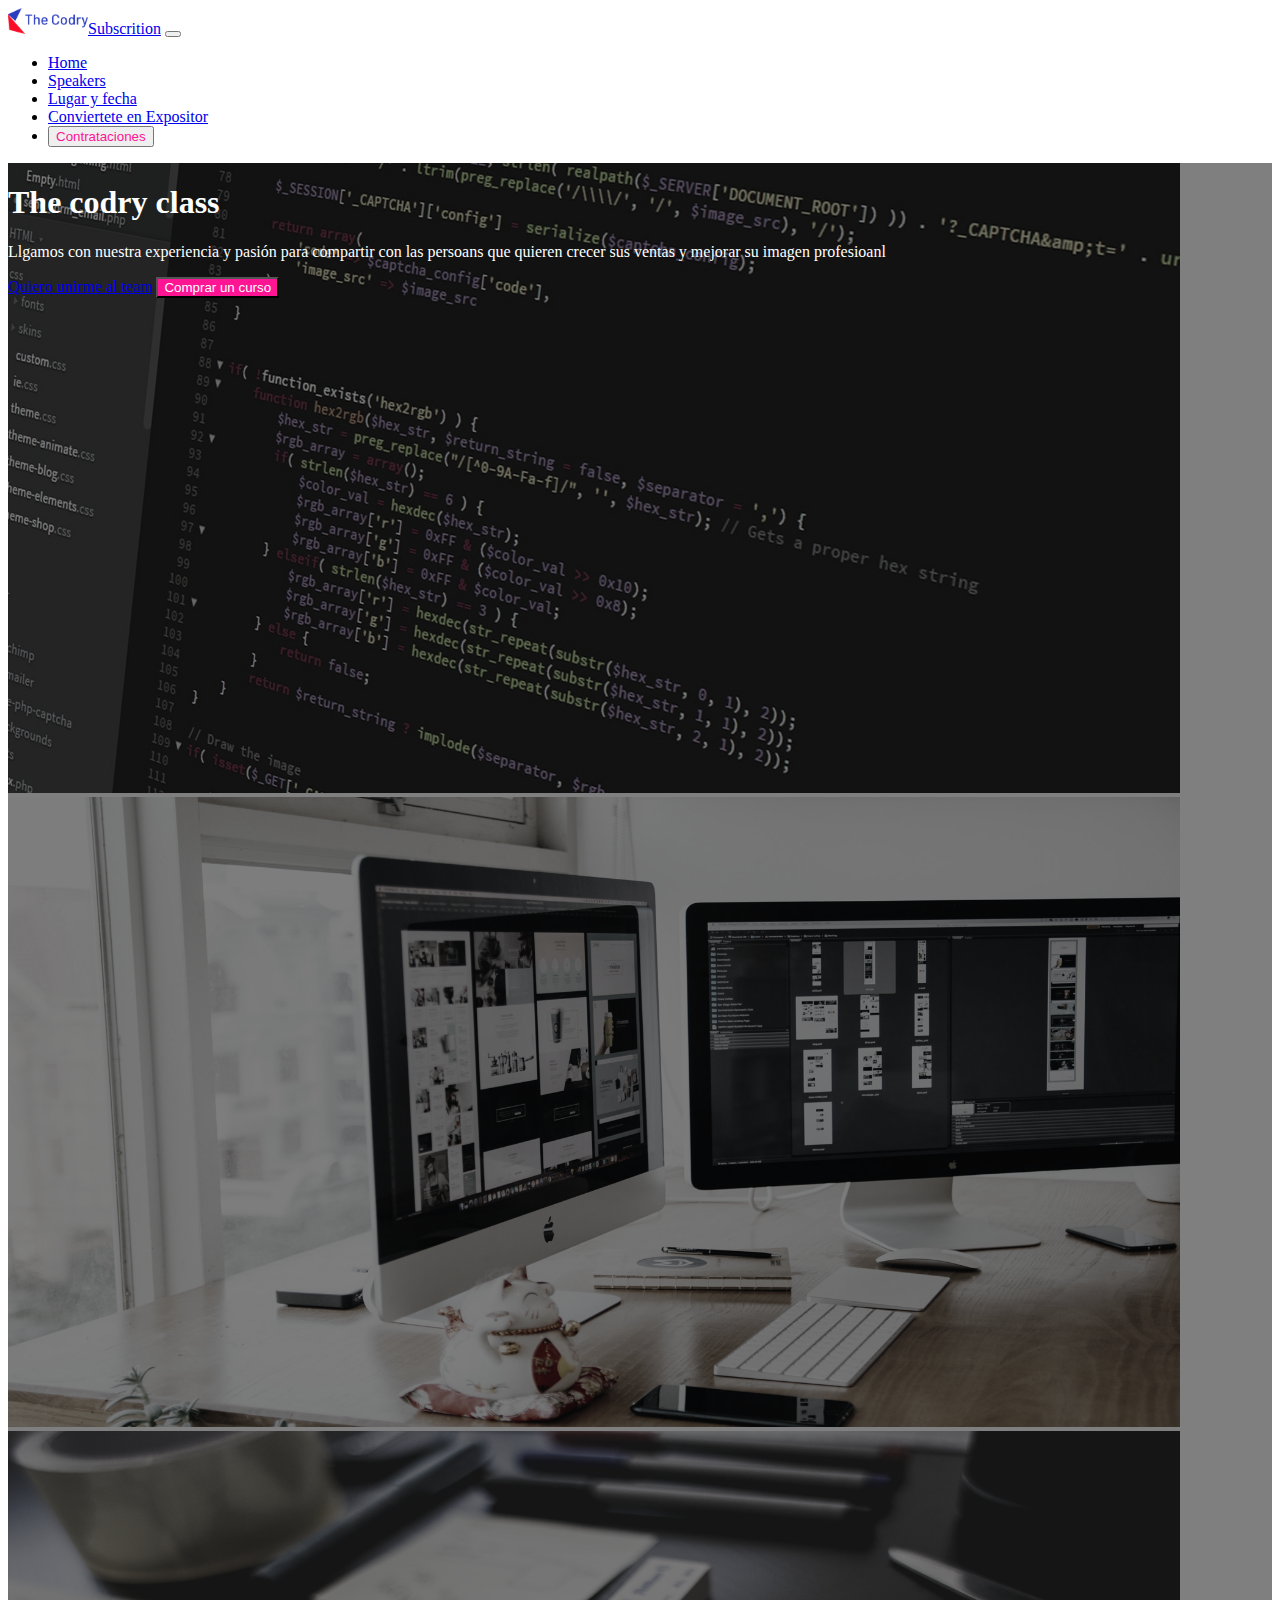
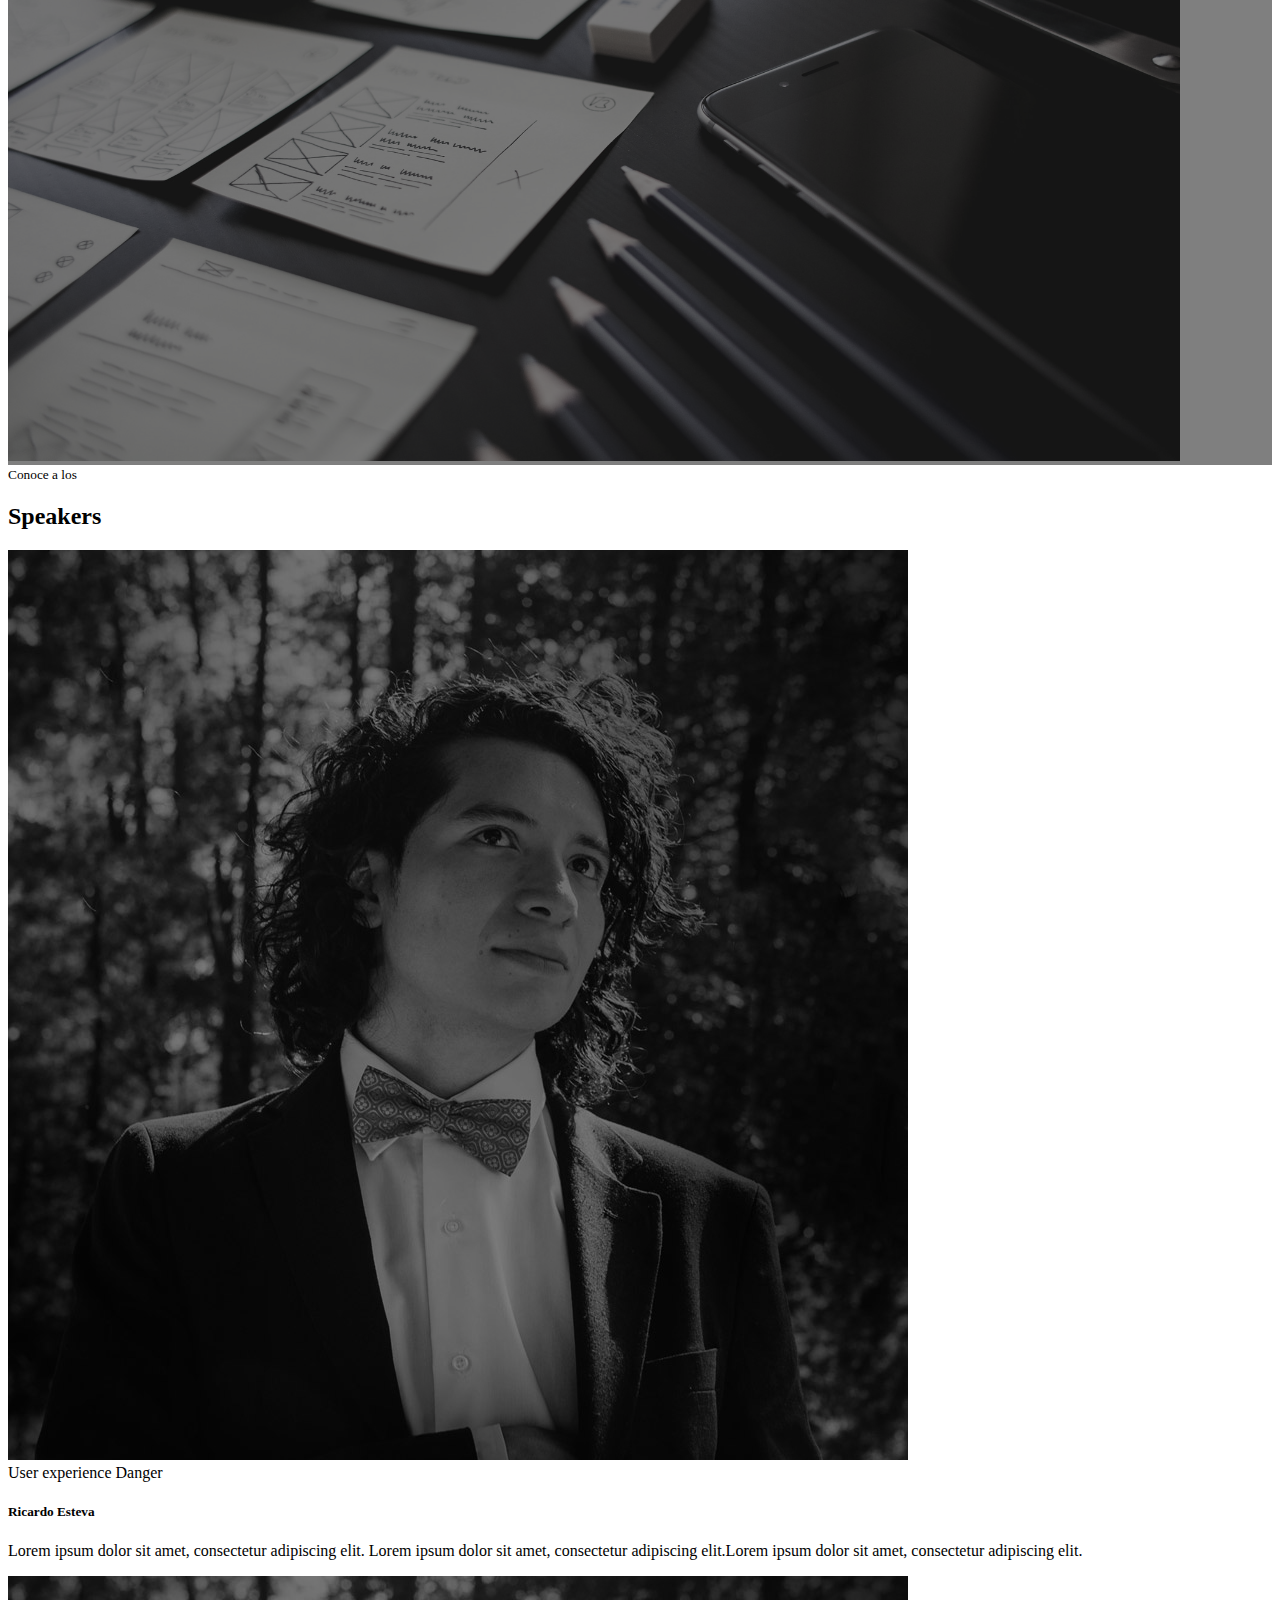
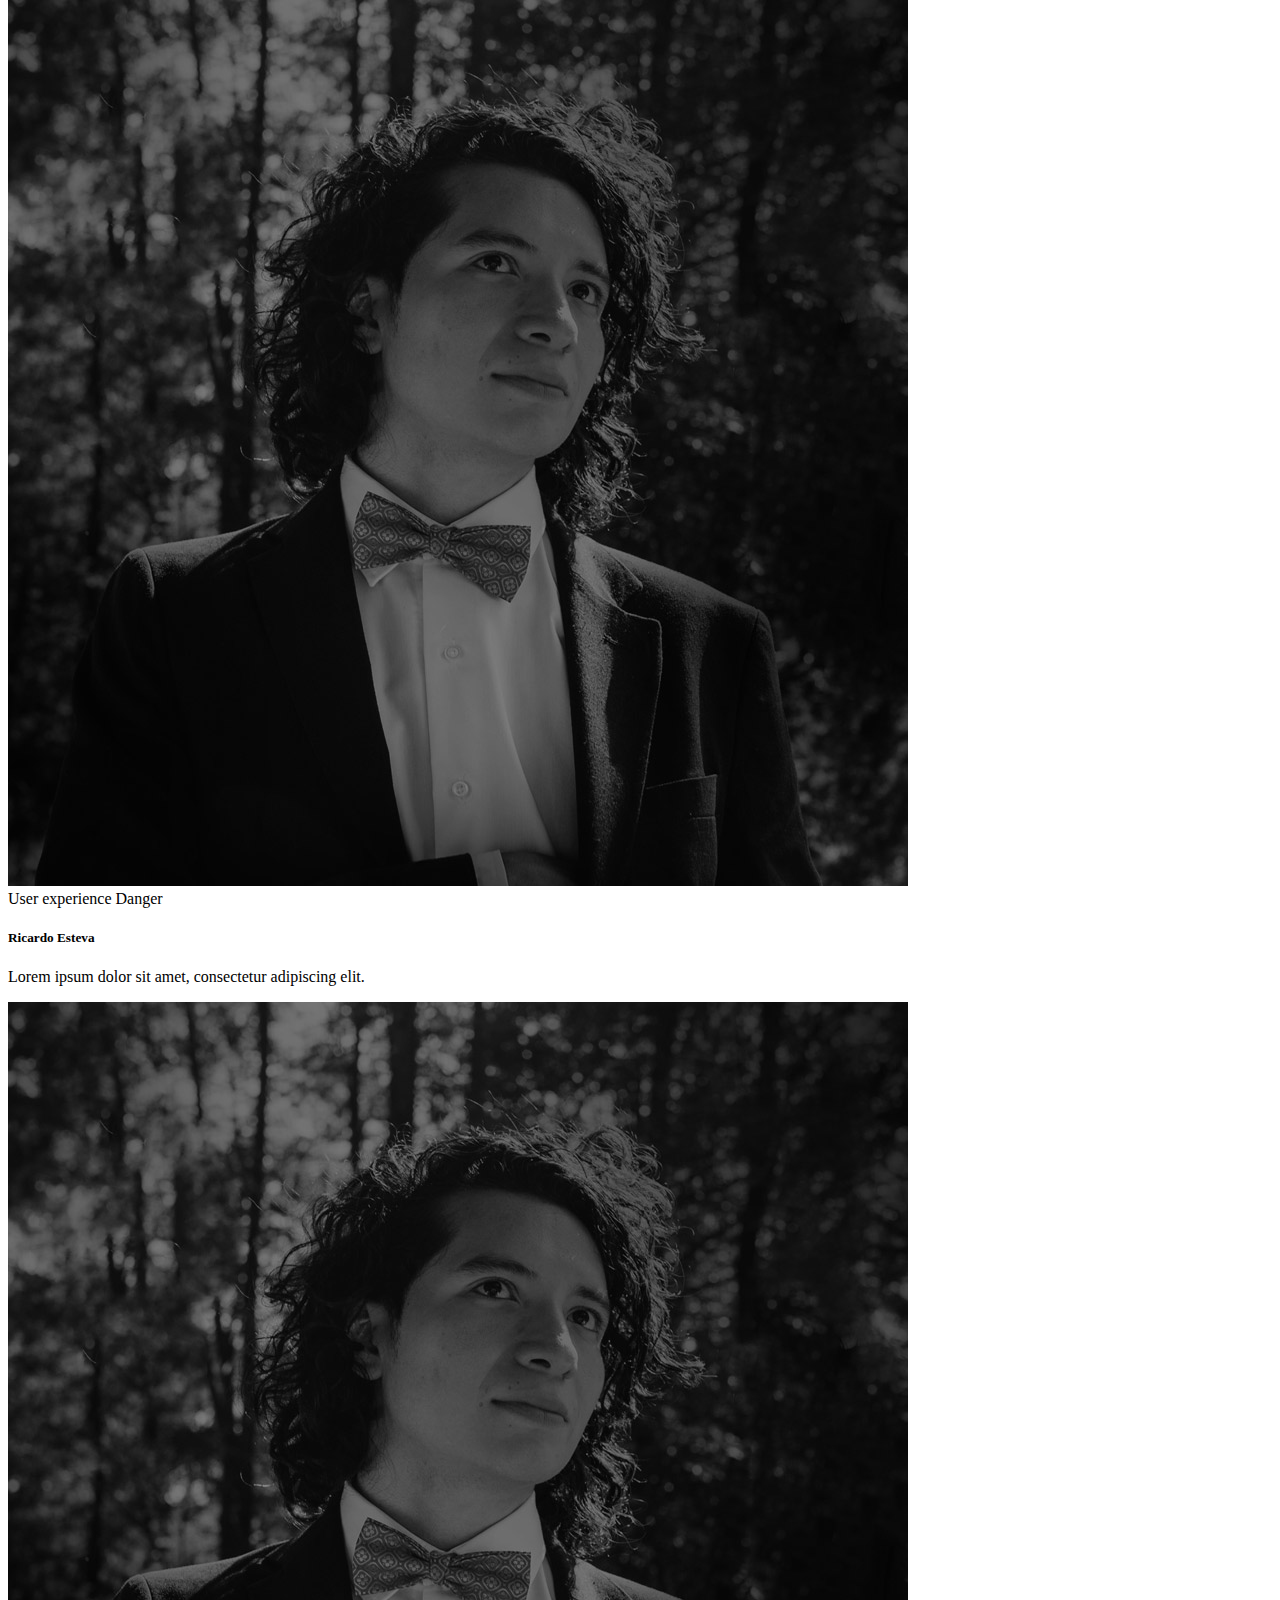
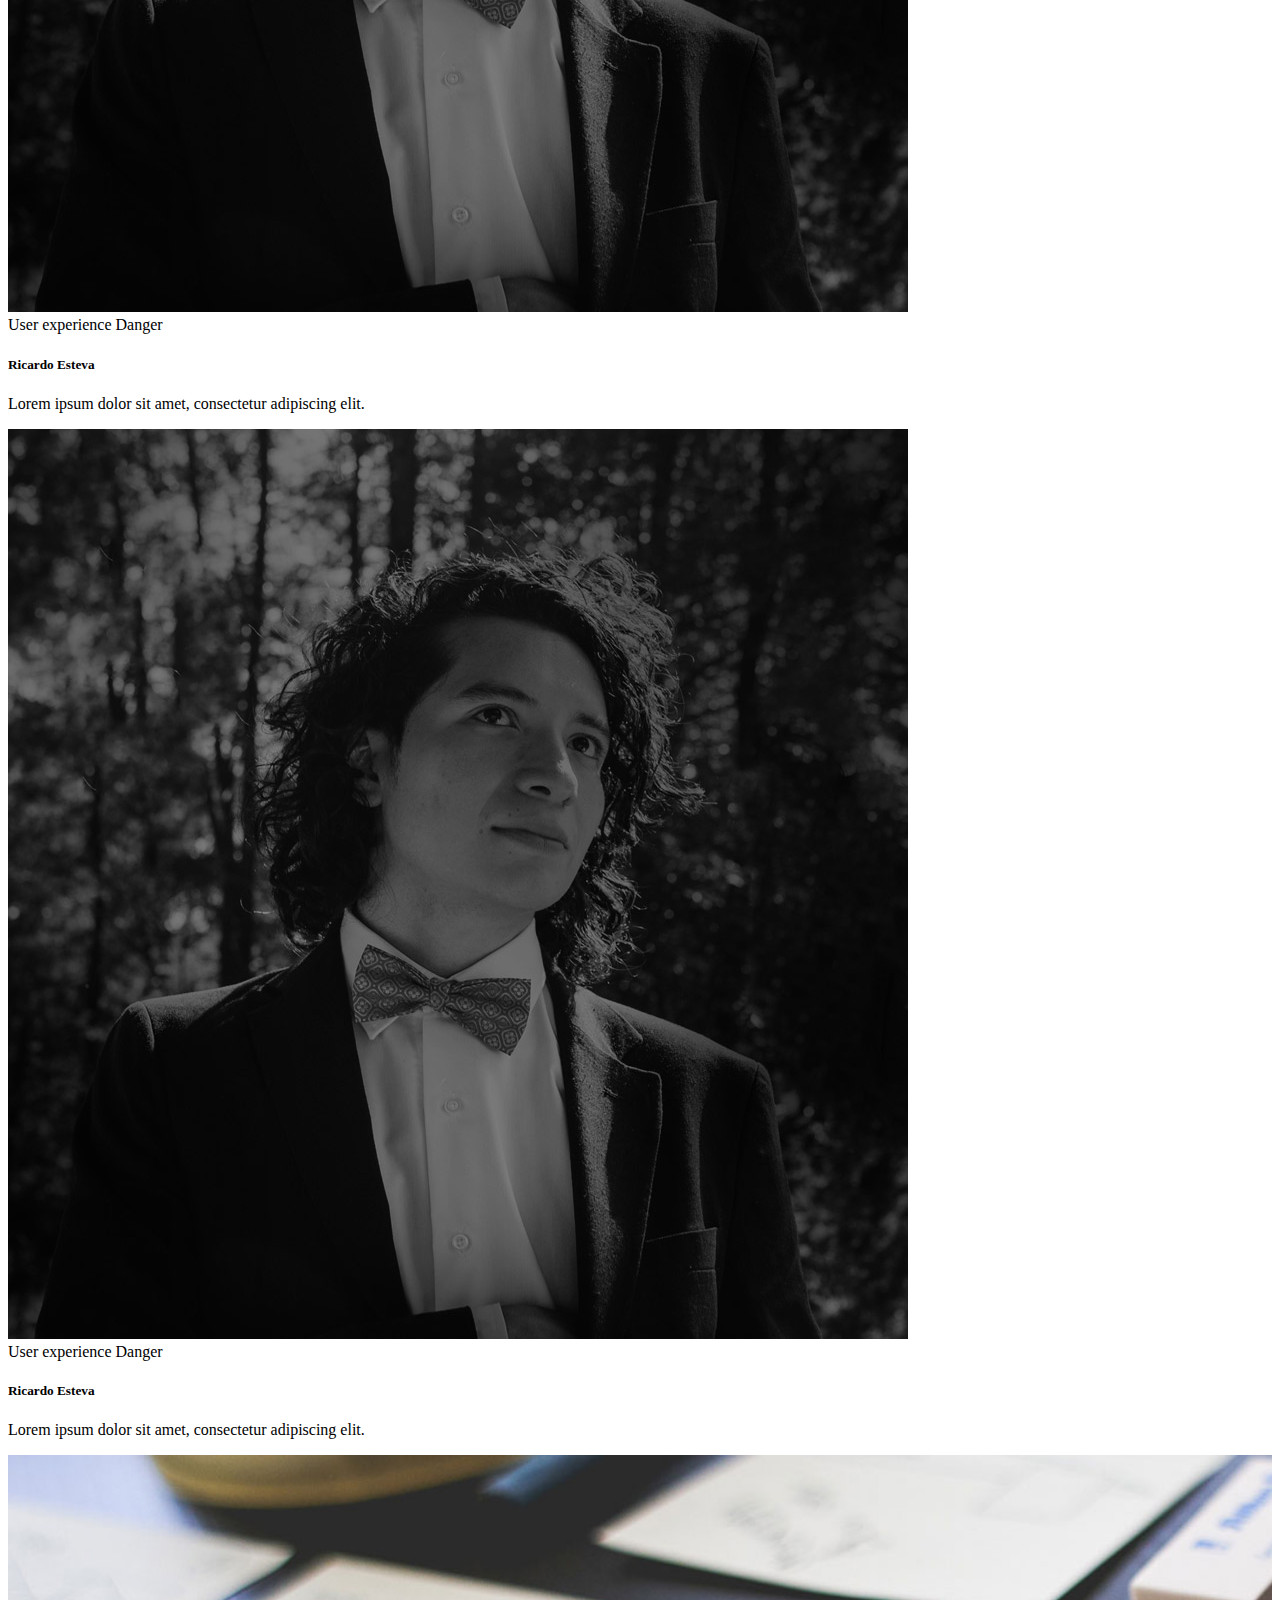
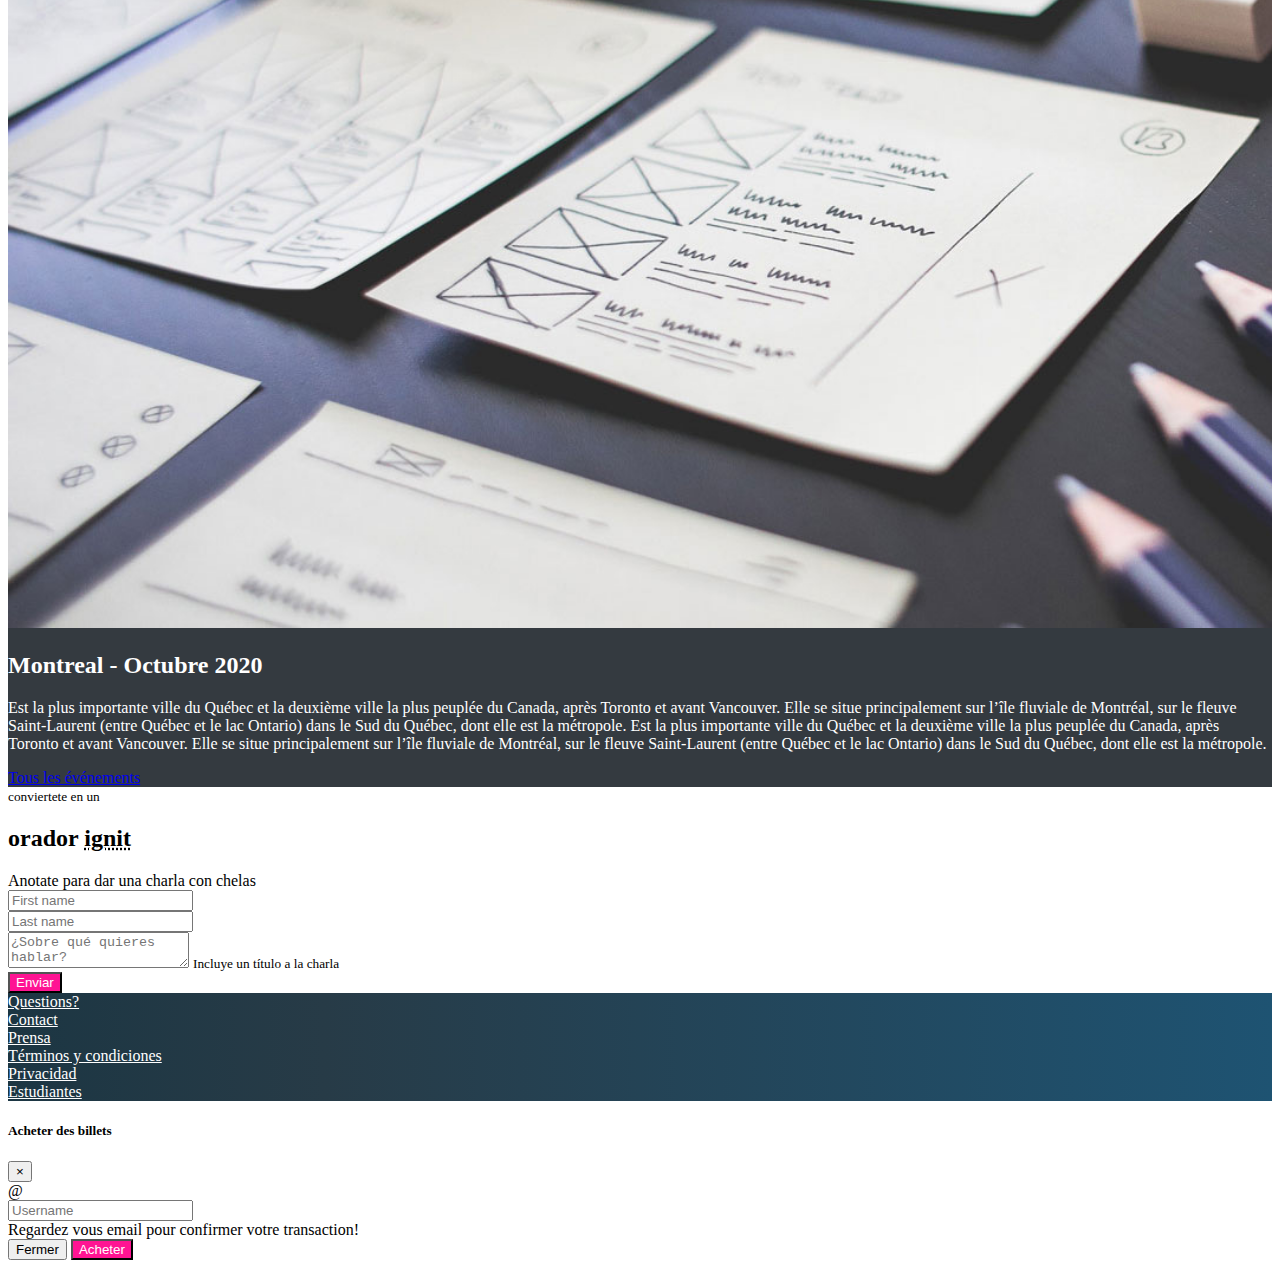
<file: index.html>
<!doctype html>
<html lang="en">
  <head>
    <!-- Required meta tags -->
    <meta charset="utf-8">
    <meta name="viewport" content="width=device-width, initial-scale=1, shrink-to-fit=no">

    <!-- Bootstrap CSS -->
    <link rel="stylesheet" href="https://stackpath.bootstrapcdn.com/bootstrap/4.5.0/css/bootstrap.min.css" integrity="sha384-9aIt2nRpC12Uk9gS9baDl411NQApFmC26EwAOH8WgZl5MYYxFfc+NcPb1dKGj7Sk" crossorigin="anonymous">
    <link rel="stylesheet" href="styles.css">

    <title>Hello, world!</title>
  </head>
  <body data-spy="scroll" data-target="#navbar" data-offset="57">
    <!--header-->
      <nav id="header" class="navbar navbar-expand-lg navbar-dark bg-dark sticky-top">
      <div class="container">
          <a class="navbar-brand" href="#"> <img src="assets/images/logo.png" alt="logo codry">Subscrition</a>
          <button class="navbar-toggler" type="button" data-toggle="collapse" data-target="#navbar" aria-controls="navbar" aria-expanded="false" aria-label="Toggle navigation">
            <span class="navbar-toggler-icon"></span>
          </button>

          <div class="collapse navbar-collapse" id="navbar">
            <ul class="navbar-nav ml-auto">
              <li class="nav-iteuxm">
                <a class="nav-link" href="#main">Home</a>
              </li>
              <li class="nav-item">
                <a class="nav-link" href="#speakers">Speakers</a>
              </li>
              <li class="nav-item">
                <a class="nav-link" href="#place-time">Lugar y fecha</a>
              </li>
              <li class="nav-item">
                <a class="nav-link" href="#conviertete-en-orador">Conviertete en Expositor</a>
              </li>
              <li class="nav-item">
              <button type="button" class="btn btn-link nav-link text-codry" data-toggle="modal" data-target="#modal-store">Contrataciones</button>
              </li>
              <!-- Button trigger modal -->
                
            </ul>
          </div>
      </div>
    </nav> 
    <!--/header-->
    <!--Main-->
        <main id="main">
            <div id="carousel" class="carousel slide carousel-fade" data-ride="carousel" data-pause="false">
              <div class="carousel-inner">
                <div class="carousel-item active">
                  <img src="assets/images/design-1.jpg" class="d-block w-100" alt="code">
                </div>
                <div class="carousel-item">
                  <img src="assets/images/design-2.jpg" class="d-block w-100" alt="Wireframes">
                </div>
                <div class="carousel-item">
                  <img src="assets/images/design-3.jpg" class="d-block w-100" alt="style">
                </div>
                <div class="overlay">
                    <div class="container">
                        <div class="row align-items-center">
                            <div class="col-md-6 offset-md-6 text-center text-md-right">
                                <h1>The codry class</h1>
                                <p class="d-none d-md-block">Llgamos con nuestra experiencia y pasión para compartir con las persoans que quieren crecer sus ventas y mejorar su imagen profesioanl</p>
                                <a href="#" class="btn btn-outline-light">Quiero unirme al team</a>
                                <button type="button" class="btn btn-success btn-codry"  data-toggle="modal" data-target="#modal-store">Comprar un curso</button>
                            </div>
                        </div>
                    </div>
                </div>
              </div>
            </div>
        </main>    
    <!--/Main-->
    <!--speakers--> 
    <section id="speakers" class="mt-4">
        <div class="container">
            <div class="row">
                <div class="col text-center text-uppercase">
                    <small> Conoce a los</small>
                    <h2>Speakers</h2>
                </div>
            </div>
            <div class="row">
                <div class="col-12 col-lg-4 col-md-6 mb-4">
                   <div class="card">
                      <img src="assets/speakers/spa.jpg" class="card-img-top" alt="speaker1">
                      <div class="card-body">
                        <div class="badges mb-0">
                            <span class="badge badge-warning">User experience</span>
                            <span class="badge badge-warning">Danger</span>
                        </div>
                        <h5 class="card-title">Ricardo Esteva</h5>
                        <p class="card-text">Lorem ipsum dolor sit amet, consectetur adipiscing elit. Lorem ipsum dolor sit amet, consectetur adipiscing elit.Lorem ipsum dolor sit amet, consectetur adipiscing elit.</p>
                      </div>
                    </div> 
                </div>
                <div class="col-12 col-lg-4 col-md-6 mb-4">
                   <div class="card">
                      <img src="assets/speakers/spa.jpg" class="card-img-top" alt="speaker1">
                      <div class="card-body">
                       <div class="badges mb-0">
                            <span class="badge badge-warning">User experience</span>
                            <span class="badge badge-warning">Danger</span>
                        </div>
                        <h5 class="card-title">Ricardo Esteva</h5>
                        <p class="card-text">Lorem ipsum dolor sit amet, consectetur adipiscing elit.</p>
                      </div>
                    </div> 
                </div>
                <div class="col-12 col-lg-4 col-md-6 mb-4">
                   <div class="card">
                      <img src="assets/speakers/spa.jpg" class="card-img-top" alt="speaker1">
                      <div class="card-body">
                       <div class="badges mb-0">
                            <span class="badge badge-warning">User experience</span>
                            <span class="badge badge-warning">Danger</span>
                        </div>
                        <h5 class="card-title">Ricardo Esteva</h5>
                        <p class="card-text">Lorem ipsum dolor sit amet, consectetur adipiscing elit.</p>
                      </div>
                    </div> 
                </div>
                <div class="col-12 col-lg-4 col-md-6 mb-4">
                   <div class="card">
                      <img src="assets/speakers/spa.jpg" class="card-img-top" alt="speaker1">
                      <div class="card-body">
                       <div class="badges mb-0">
                            <span class="badge badge-warning">User experience</span>
                            <span class="badge badge-warning">Danger</span>
                        </div>
                        <h5 class="card-title">Ricardo Esteva</h5>
                        <p class="card-text">Lorem ipsum dolor sit amet, consectetur adipiscing elit.</p>
                      </div>
                    </div> 
                </div>
            </div>
        </div>
    </section>
    <!--/speakers-->
    
    <!--/lugaryfecha-->
        <section id="place-time">
            <div class="container-fluid">
                <div class="row">
                    <div class="col-12 col-lg-6 pl-0 pr-0">
                        <img src="assets/images/design-4.jpg" alt="">
                    </div>
                    <div class="col-12 col-lg-6 pt-5 pb-5 p-r-5 pl-5">
                        <h2>Montreal - Octubre 2020</h2>
                        <p>Est la plus importante ville du Québec et la deuxième ville la plus peuplée du Canada, après Toronto et avant Vancouver. Elle se situe principalement sur l’île fluviale de Montréal, sur le fleuve Saint-Laurent (entre Québec et le lac Ontario) dans le Sud du Québec, dont elle est la métropole.
                        Est la plus importante ville du Québec et la deuxième ville la plus peuplée du Canada, après Toronto et avant Vancouver. Elle se situe principalement sur l’île fluviale de Montréal, sur le fleuve Saint-Laurent (entre Québec et le lac Ontario) dans le Sud du Québec, dont elle est la métropole.</p>
                        <a target="_blank" class="btn btn-outline-light" href="https://fr.wikipedia.org/wiki/Montr%C3%A9al">Tous les événements</a>
                    </div>
                </div>
            </div>
        </section>
    <!--lugaryfecha-->
    
    <!--conviertete-en-speakers-->
        <section id="conviertete-en-orador" class="pt-4 pb-4">
            <div class="container">
                <div class="row">
                    <div class="col text-uppercase text-center">
                        <small class="">conviertete en un </small>
                        <h2>orador <abbr data-toggle="tooltip" title="significado">ignit</abbr> </h2>
                    </div>
                </div>
                <div class="row">
                    <div class="col text-center">
                        Anotate para dar una charla con chelas
                    </div>
                </div>
                <div class="row">
                    <div class="col-12 col-lg-8 offset-lg-2 pt-4 ">
                        <form>
                          <div class="form-row">
                            <div class="form-group col-12 col-md-6">
                              <input type="text" class="form-control" placeholder="First name">
                            </div>
                            <div class="form-group col-12 col-md-6">
                              <input type="text" class="form-control" placeholder="Last name">
                            </div>
                          </div>
                          <div class="form-row">
                              <div class="form-group col">
                                  <textarea name="text" class="form-control form-control-lg" placeholder="¿Sobre qué quieres hablar?"></textarea>
                                  <small class="form-text text-muted">
                                      Incluye un título a la charla
                                  </small>
                              </div>
                          </div>
                            <div class="form-row">
                                <div class="col">
                                    <button type="button" class="btn btn-codry btn-block">Enviar</button>
                                </div>
                            </div>
                        </form>
                    </div>
                </div>
            </div>
        </section>
    <!--/conviertete-en-speakers-->
    
    <!--footer-->
    <footer id="footer" class="pb-4 pt-4">
        <div class="container">
            <div class="row text-center">
                <div class="col-12 col-lg">
                    <a href="#">Questions?</a>
                </div>
                <div class="col-12 col-lg">
                    <a href="#">Contact</a>
                </div>
                <div class="col-12 col-lg">
                    <a href="#">Prensa</a>
                </div>
                <div class="col-12 col-lg">
                    <a href="#">Términos y condiciones</a>
                </div>
                <div class="col-12 col-lg">
                    <a href="#">Privacidad</a>
                </div>
                <div class="col-12 col-lg">
                    <a href="#">Estudiantes</a>
                </div>
            </div>
        </div>
    </footer>
    <!--/footer-->
    
    <!-- Modal -->
        <div class="modal fade" id="modal-store" data-backdrop="static" data-keyboard="false" tabindex="-1" role="dialog" aria-labelledby="staticBackdropLabel" aria-hidden="true">
          <div class="modal-dialog">
            <div class="modal-content">
              <div class="modal-header">
                <h5 class="modal-title" id="staticBackdropLabel">Acheter des billets</h5>
                <button type="button" class="close" data-dismiss="modal" aria-label="Close">
                  <span aria-hidden="true">&times;</span>
                </button>
              </div>
              <div class="modal-body">
                <form action="">
                    <div class="form-row">
                        <div class="form-group col">
                            <div class="input-group mb-3">
                              <div class="input-group-prepend">
                                <span class="input-group-text" id="basic-addon1">@</span>
                              </div>
                              <input type="text" class="form-control" placeholder="Username" aria-label="Username" aria-describedby="basic-addon1">
                            </div>
                        </div>
                    </div>
                </form>
                <div class="alert alert-success" role="alert">
                  Regardez vous email pour confirmer votre transaction!
                </div>
              </div>
              <div class="modal-footer">
                <button type="button" class="btn btn-secondary" data-dismiss="modal">Fermer</button>
                <button type="button" class="btn btn-codry">Acheter</button>
              </div>
            </div>
          </div>
        </div>
    <!--/Modal -->
   

    <!-- Optional JavaScript -->
    <!-- jQuery first, then Popper.js, then Bootstrap JS -->
    <script src="https://code.jquery.com/jquery-3.5.1.slim.min.js" integrity="sha384-DfXdz2htPH0lsSSs5nCTpuj/zy4C+OGpamoFVy38MVBnE+IbbVYUew+OrCXaRkfj" crossorigin="anonymous"></script>
    <script src="https://cdn.jsdelivr.net/npm/popper.js@1.16.0/dist/umd/popper.min.js" integrity="sha384-Q6E9RHvbIyZFJoft+2mJbHaEWldlvI9IOYy5n3zV9zzTtmI3UksdQRVvoxMfooAo" crossorigin="anonymous"></script>
    <script src="https://stackpath.bootstrapcdn.com/bootstrap/4.5.0/js/bootstrap.min.js" integrity="sha384-OgVRvuATP1z7JjHLkuOU7Xw704+h835Lr+6QL9UvYjZE3Ipu6Tp75j7Bh/kR0JKI" crossorigin="anonymous"></script>
    <script src="index.js"></script>
  </body>
</html>
</file>
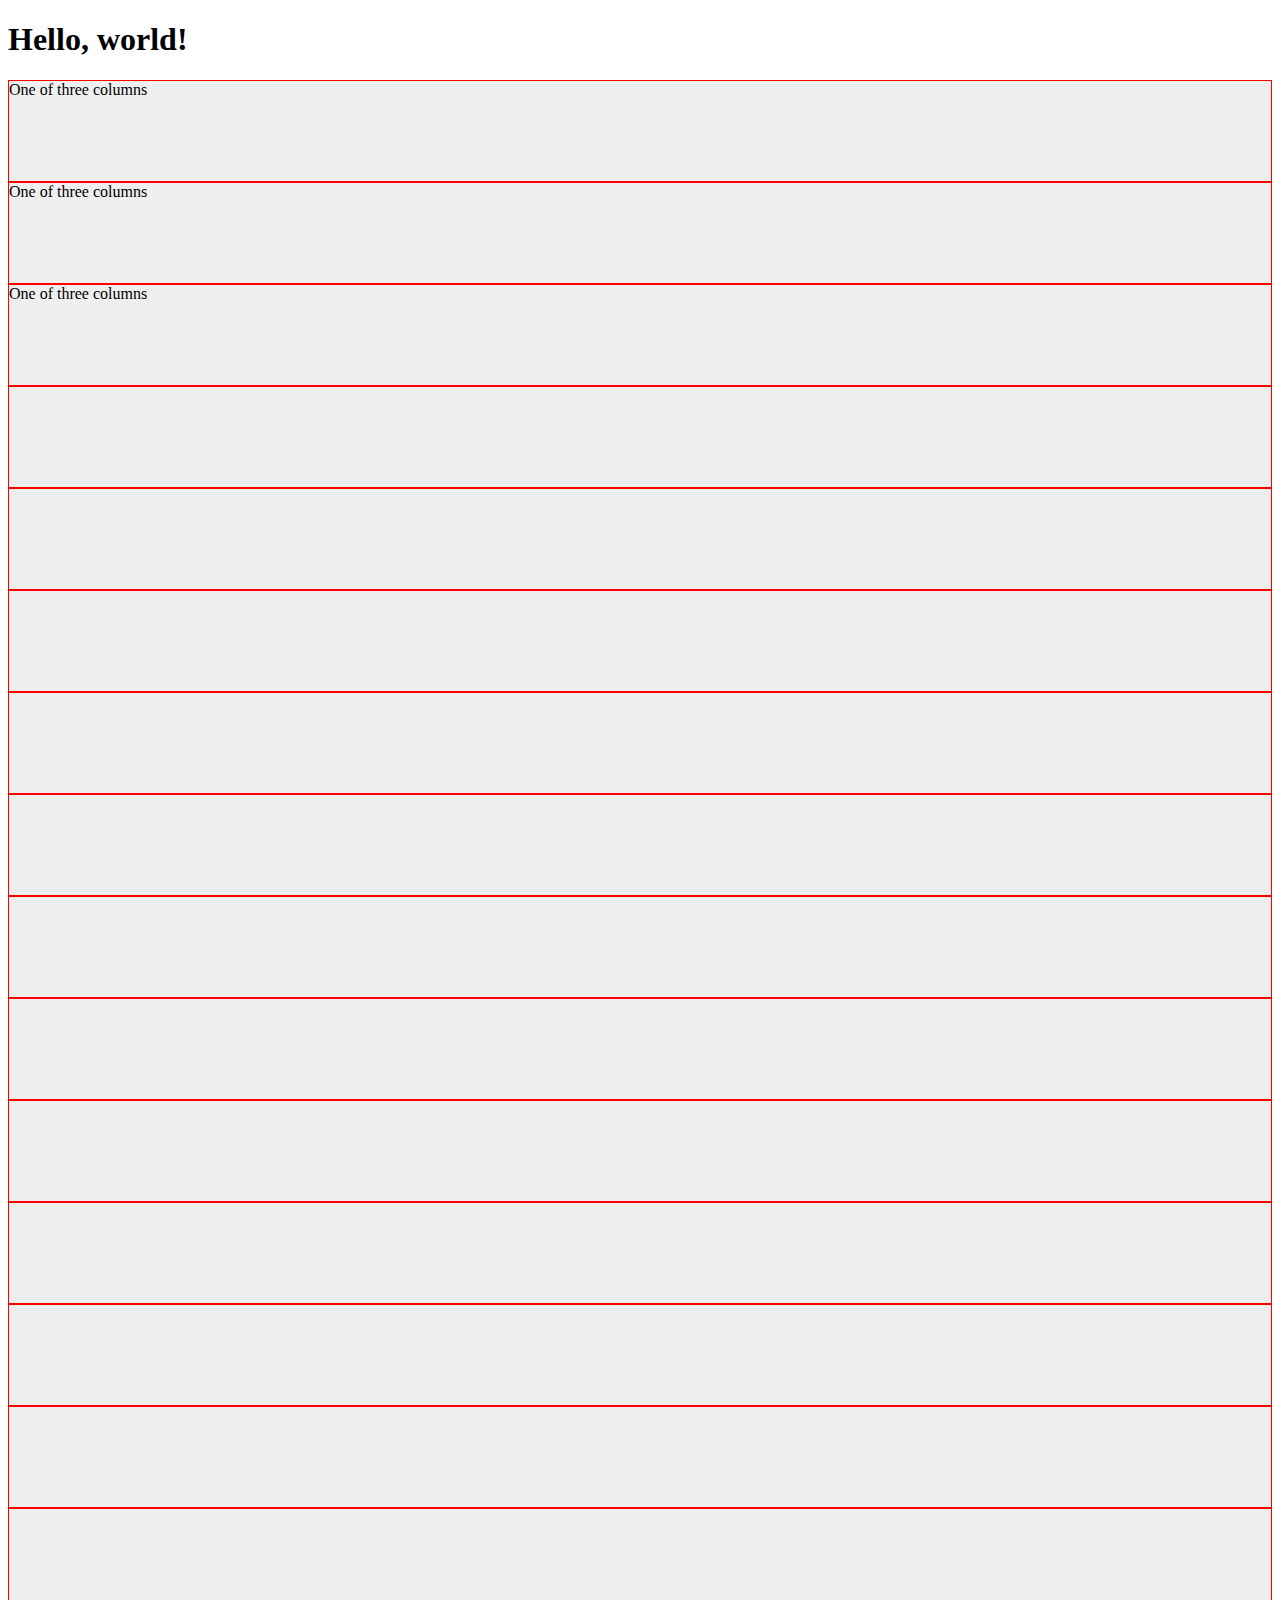
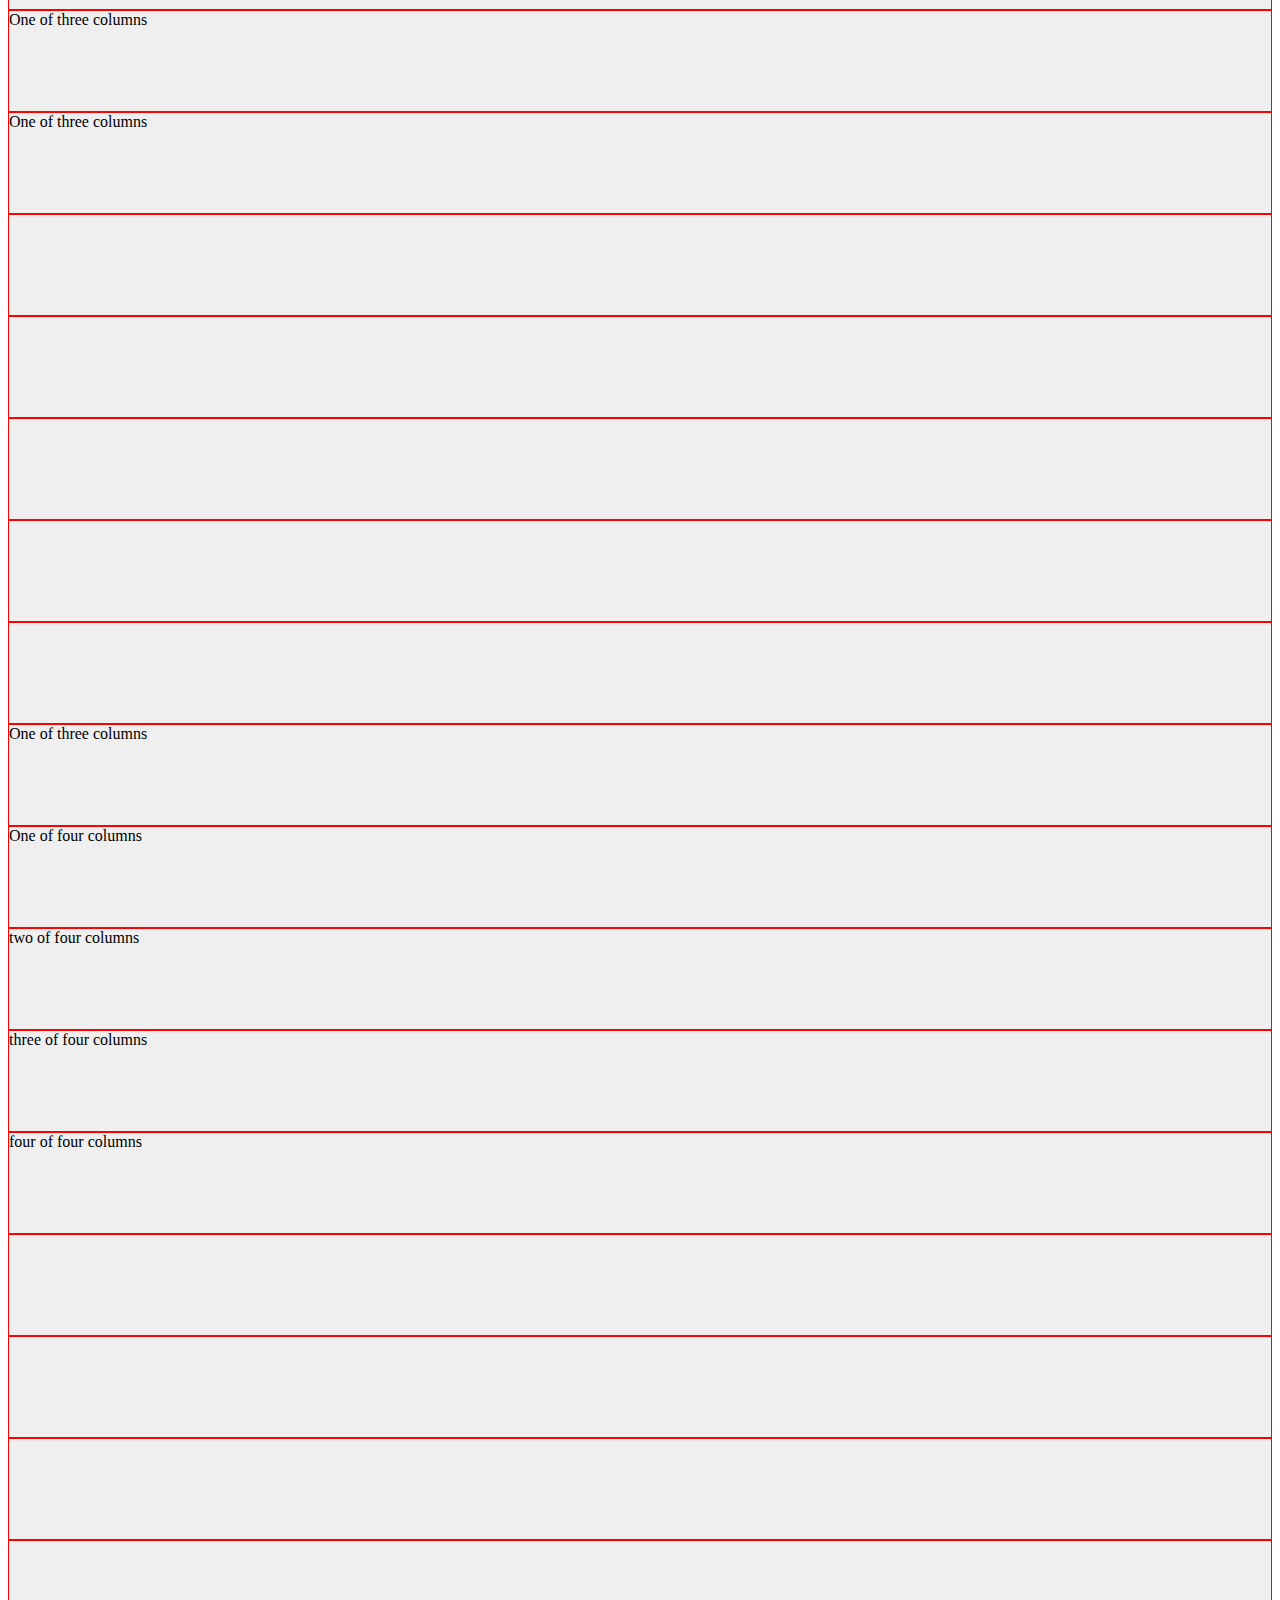
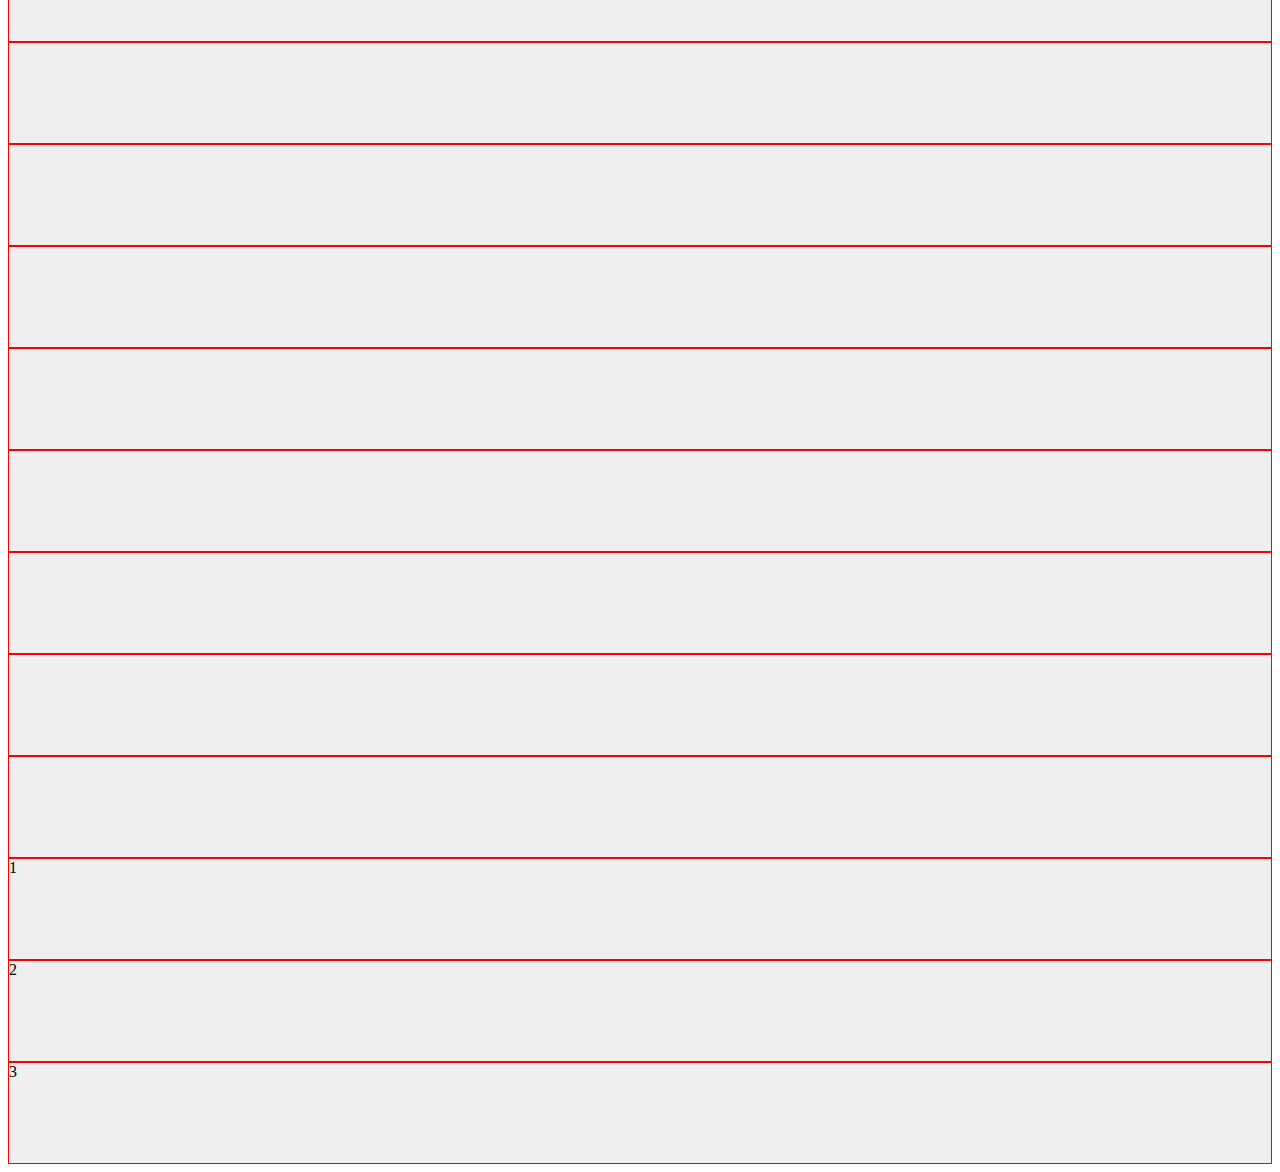
<file: holmundo-bootstrap.html>
<!doctype html>
<html lang="en">
  <head>
    <!-- Required meta tags -->
    <meta charset="utf-8">
    <meta name="viewport" content="width=device-width, initial-scale=1, shrink-to-fit=no">

    <!-- Bootstrap CSS -->
    <link rel="stylesheet" href="https://stackpath.bootstrapcdn.com/bootstrap/4.5.0/css/bootstrap.min.css" integrity="sha384-9aIt2nRpC12Uk9gS9baDl411NQApFmC26EwAOH8WgZl5MYYxFfc+NcPb1dKGj7Sk" crossorigin="anonymous">

    <title>Hello, world!</title>
    <style>
        .col, .col-6, .col-12, .col-3, .col-9{
            background: #efefef;
            border: solid 1px red;
            height: 100px;
        }  
    </style>
  </head>
  <body>
    <h1>Hello, world!</h1>
    <div class="container-fluid">
      <div class="row">
        <div class="col">
          One of three columns
        </div>
        <div class="col">
          One of three columns
        </div>
        <div class="col">
          One of three columns
        </div>
      </div>
      <div class="row">
        <div class="col">
        </div>
        <div class="col">
        </div>
        <div class="col">
        </div>
        <div class="col">
        </div>
        <div class="col">
        </div>
        <div class="col">
        </div>
        <div class="col">
        </div>
        <div class="col">
        </div>
        <div class="col">
        </div>
        <div class="col">
        </div>
        <div class="col">
        </div>
        <div class="col">
        </div>
      </div>
      <div class="row">
        <div class="col">
          One of three columns
        </div>
        <div class="col">
          One of three columns
        </div>
      </div>
      <div class="row">
        <div class="col">
        </div>
        <div class="col">
        </div>
        <div class="col">
        </div>
         <div class="col">
        </div>
        <div class="col">
        </div>
      </div>
      <div class="row">
        <div class="col">
          One of three columns
        </div>
      </div>
    </div>
    
    <div class="container">
      <div class="row">
        <div class="col-6 col-md-3">
          One of four columns
        </div>
        <div class="col-6 col-md-3">
          two of four columns
        </div>
        <div class="col-6 col-md-3">
          three of four columns
        </div>
        <div class="col-6 col-md-3">
          four of four columns
        </div>
      </div>
      <div class="row">
        <div class="col-12 col-md-6 col-lg">
        </div>
        <div class="col-12 col-md-6 col-lg">
        </div>
        <div class="col-12 col-md-6 col-lg">
        </div>
        <div class="col-12 col-md-6 col-lg">
        </div>
        <div class="col-12 col-md-6 col-lg">
        </div>
        <div class="col-12 col-md-6 col-lg">
        </div>
        <div class="col-12 col-md-6 col-lg">
        </div>
        <div class="col-12 col-md-6 col-lg">
        </div>
        <div class="col-12 col-md-6 col-lg">
        </div>
        <div class="col-12 col-md-6 col-lg">
        </div>
        <div class="col-12 col-md-6 col-lg">
        </div>
        <div class="col-12 col-md-6 col-lg">
        </div>
      </div>
    </div>
    
    <div class="container">
      <div class="row">
        <div class="col-12 col-md-6 offset-md-6">
         1
        </div>
      </div>
      <div class="row">
        <div class="col-9 col-md-7 offset-md-3">
        2
        </div>
      </div>
       <div class="row">
        <div class="col-3 offset-9 col-md-3 offset-md-0">
        3
        </div>
      </div>
    </div>
      
    

    <!-- Optional JavaScript -->
    <!-- jQuery first, then Popper.js, then Bootstrap JS -->
    <script src="https://code.jquery.com/jquery-3.5.1.slim.min.js" integrity="sha384-DfXdz2htPH0lsSSs5nCTpuj/zy4C+OGpamoFVy38MVBnE+IbbVYUew+OrCXaRkfj" crossorigin="anonymous"></script>
    <script src="https://cdn.jsdelivr.net/npm/popper.js@1.16.0/dist/umd/popper.min.js" integrity="sha384-Q6E9RHvbIyZFJoft+2mJbHaEWldlvI9IOYy5n3zV9zzTtmI3UksdQRVvoxMfooAo" crossorigin="anonymous"></script>
    <script src="https://stackpath.bootstrapcdn.com/bootstrap/4.5.0/js/bootstrap.min.js" integrity="sha384-OgVRvuATP1z7JjHLkuOU7Xw704+h835Lr+6QL9UvYjZE3Ipu6Tp75j7Bh/kR0JKI" crossorigin="anonymous"></script>
  </body>
</html>
</file>
<file: styles.css>
.text-codry{
    color:deeppink !important;
}
.btn-codry{
    background-color: deeppink;
    color: white;
}
.btn-codry:hover{
    background-color:brown;
}
#header img{
    width: 80px;
}
#main .carousel-inner img {
    max-height: 70vh;
    object-fit: cover;
    filter: grayscale(70%);
}
#carousel {
    position: relative;
}

#carousel .overlay {
    position: absolute;
    top: 0;
    bottom: 0;
    left: 0;
    right: 0;
    background-color: rgba(0, 0, 0, 0.5);
    color: white;
    z-index: 1;
}

#carousel .overlay .container,
#carousel .overlay .row{
    height: 100%;
}

#place-time img{
    width: 100%;
}
#place-time{
    background-color: #343a40;
    color: white;
}


#footer {
    background: linear-gradient(90deg, #1c3643, #273b47 25%, #1e5372);
}
#footer a {
    color:white;
}
</file>
